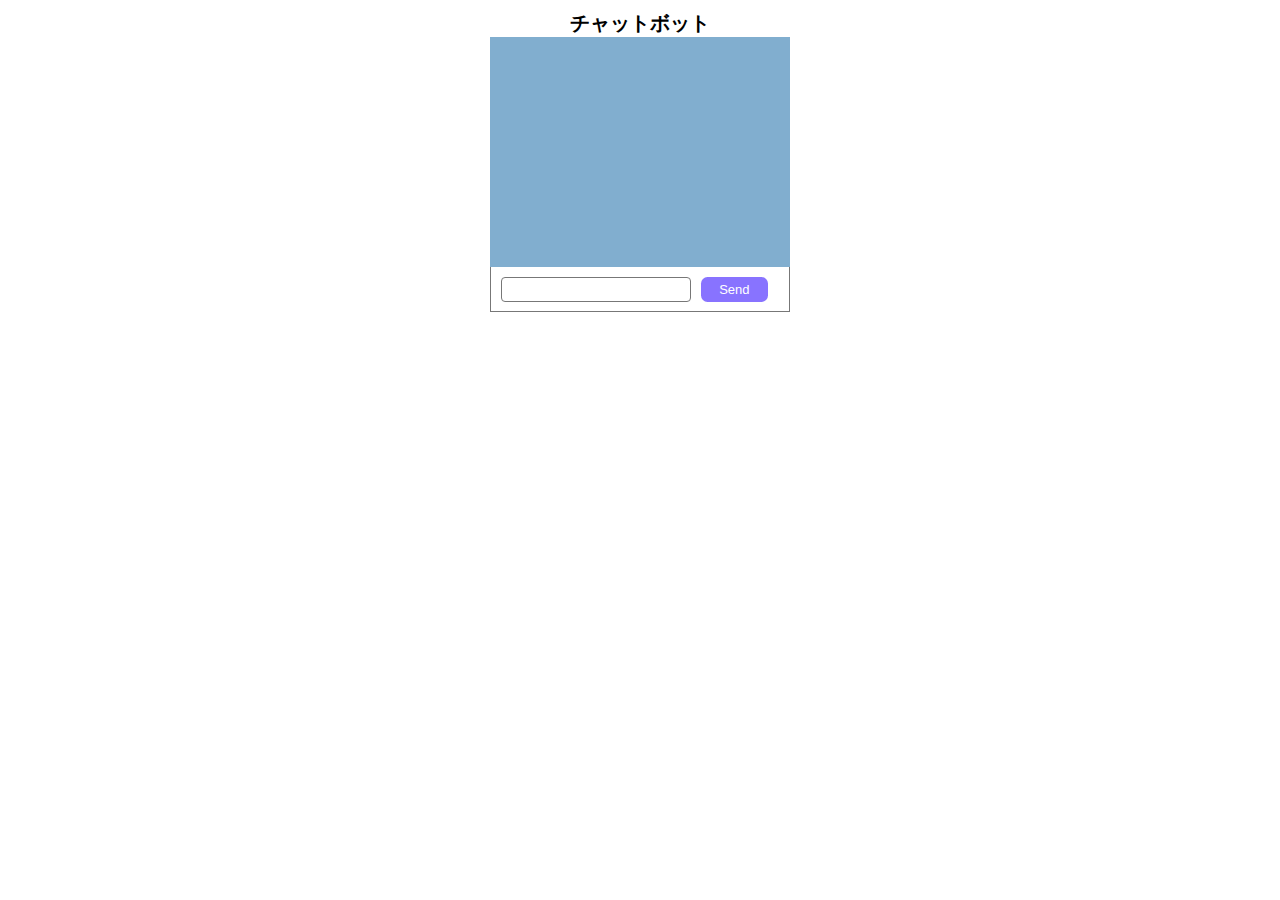
<file: chat-bot-js/index.html>
<!DOCTYPE html>
<html lang="ja">
  <head>
    <meta charset="UTF-8" />
    <meta http-equiv="X-UA-Compatible" content="IE=edge" />
    <meta name="viewport" content="width=device-width, initial-scale=1.0" />
    <title>chatbot</title>
    <link rel="stylesheet" href="index.css" />
    <script defer src="index.js"></script>
  </head>
  <body>
    <h1>チャットボット</h1>

    <!--画面-->
    <div id="field">
      <ul id="chat-ul"></ul>
    </div>

    <!--入力場所，送信ボタン-->
    <div id="input-field">
      <input type="text" id="chat-input" />
      <input type="button" value="Send" id="chat-button" onclick="btnFunc()" />
    </div>
  </body>
</html>
</file>
<file: chat-bot-js/index.css>
/* 今回は、li（幅100%）の中に、div（吹き出し）を
挿入する。吹き出しの三角形は疑似要素を使用する。 */
* {
  margin: 0;
  padding: 0;
  font-family: -apple-system, BlinkMacSystemFont, "Helvetica Neue", YuGothic,
    "ヒラギノ角ゴ ProN W3", Hiragino Kaku Gothic ProN, Arial, "メイリオ", Meiryo,
    sans-serif;
}
h1 {
  font-size: 20px;
  text-align: center;
  margin-top: 10px;
}
/*チャットのフィールド*/
#field {
  width: 300px;
  height: 230px;
  padding: 7px 0 14px;
  box-sizing: border-box;
  background-color: #eee;
  margin: 0 auto;
  background-color: #81aecf;
  /*横向きのスクロール禁止*/
  overflow-x: hidden;
  /*縦向きのスクロール許可*/
  overflow-y: scroll;
  -webkit-overflow-scrolling: touch;
  /*IE、Edgeでスクロールバーを非表示にする*/
  -ms-overflow-style: none;
}
/*Chrome、Safariでスクロールバーを非表示にする*/
#field::-webkit-scrollbar {
  display: none;
}
#input-field {
  width: 300px;
  height: 45px;
  display: flex;
  box-sizing: border-box;
  border-bottom: 1px solid #777;
  border-left: 1px solid #777;
  border-right: 1px solid #777;
  background-color: #fff;
  margin: 0 auto;
}
/*入力する場所*/
#chat-input {
  height: 25px;
  width: 67%;
  display: block;
  font-size: 14px;
  color: #000;
  box-sizing: border-box;
  border: 1px solid #777;
  border-radius: 4px;
  padding-left: 10px;
  margin: auto 10px;
}
#chat-input:focus {
  border: 1.3px solid #8873ff;
  outline: 0;
}
/*送信ボタン*/
#chat-button {
  cursor: pointer;
  height: 25px;
  width: 24%;
  margin: auto;
  margin-right: 7%;
  font-size: 13px;
  background: #8873ff;
  color: white;
  display: block;
  /*デフォルトのボーダーを消す*/
  border: none;
  box-sizing: border-box;
  border-radius: 6.5px;
}
#chat-button:focus {
  outline: 0;
  background: #a899ff;
}

#chat-ul {
  /*ulのデフォルの隙間を消す*/
  padding: 0;
  list-style: none;
}
#chat-ul > li {
  position: relative;
  display: block;
  width: 100%;
  margin-top: 7px;
  word-wrap: break-word;
}

#chat-ul > li > div {
  display: inline-block;
  box-sizing: border-box;
  color: #000;
  border-radius: 6px;
  min-height: 23px;
  max-width: 150px;
  padding: 7px 13px;
  font-size: 15px;
  line-height: 1.2em;
}
/*自分の吹き出し*/
.chat-right {
  margin-right: 15px;
  background: #a4e496;
  text-align: left;
}
/*吹き出しの矢印部分: ひし形*/
.chat-right::before {
  display: block;
  position: absolute;
  content: "";
  height: 10px;
  width: 10px;
  top: 50%;
  right: 0;
  margin-right: 7px;
  /*skewで歪ませ、rotateで回転*/
  -webkit-transform: rotate(45deg) skew(-10deg, -10deg);
  -moz-transform: rotate(45deg) skew(-10deg, -10deg);
  -o-transform: Trotate(45deg) skew(-10deg, -10deg);
  -ms-transform: rotate(45deg) skew(-10deg, -10deg);
  transform-origin: 100% 0%;
  background: #a4e496;
}
/*相手の吹き出しのデザイン*/
.chat-left {
  margin-left: 15px;
  background: #fff;
}
.chat-left::before {
  position: absolute;
  content: "";
  height: 10px;
  width: 10px;
  display: block;
  top: 50%;
  margin-left: -14px;
  -webkit-transform: rotate(45deg) skew(-10deg, -10deg);
  -moz-transform: rotate(45deg) skew(-10deg, -10deg);
  -o-transform: rotate(45deg) skew(-10deg, -10deg);
  -ms-transform: rotate(45deg) skew(-10deg, -10deg);
  transform-origin: 100% 0%;
  background: #fff;
}
.left {
  text-align: left;
}
.right {
  text-align: right;
}
</file>
